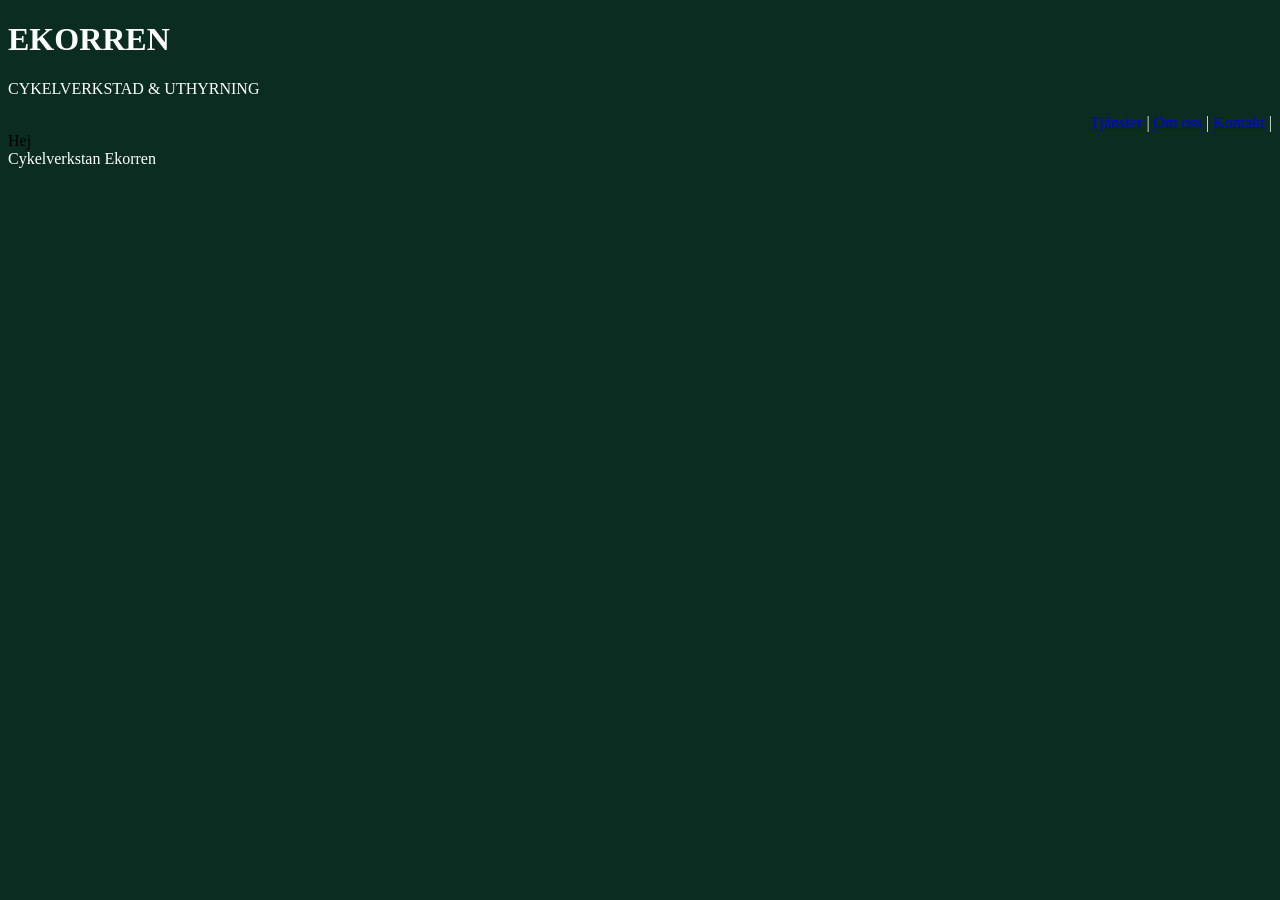
<file: index.html>
<!DOCTYPE html>
<html lang="en">
<head>
    <meta charset="UTF-8">
    <meta name="viewport" content="width=device-width, initial-scale=1.0">
    <title>Document</title>
    <link rel="stylesheet" href="home.css">
</head>
<body>
    <header>
        <h1>EKORREN</h1>
    <p>CYKELVERKSTAD & UTHYRNING</p>

    



    <nav>
        <a href="/Tjänster/">Tjänster</a> |
        <a href="/Om oss/">Om oss</a> |
        <a href="/Kontakt/">Kontakt</a> |
    </nav>

    </header>

    <main>

        <article>Hej</article>




    </main>
    <footer>Cykelverkstan Ekorren</footer>

</body>
</html>
</file>
<file: home.css>
header {
    color: white;
}

nav {
    color: whitesmoke;
    text-align: right;
}


body {
    background-color: #0b2d21;
}


footer {
    color: white;
}
</file>
